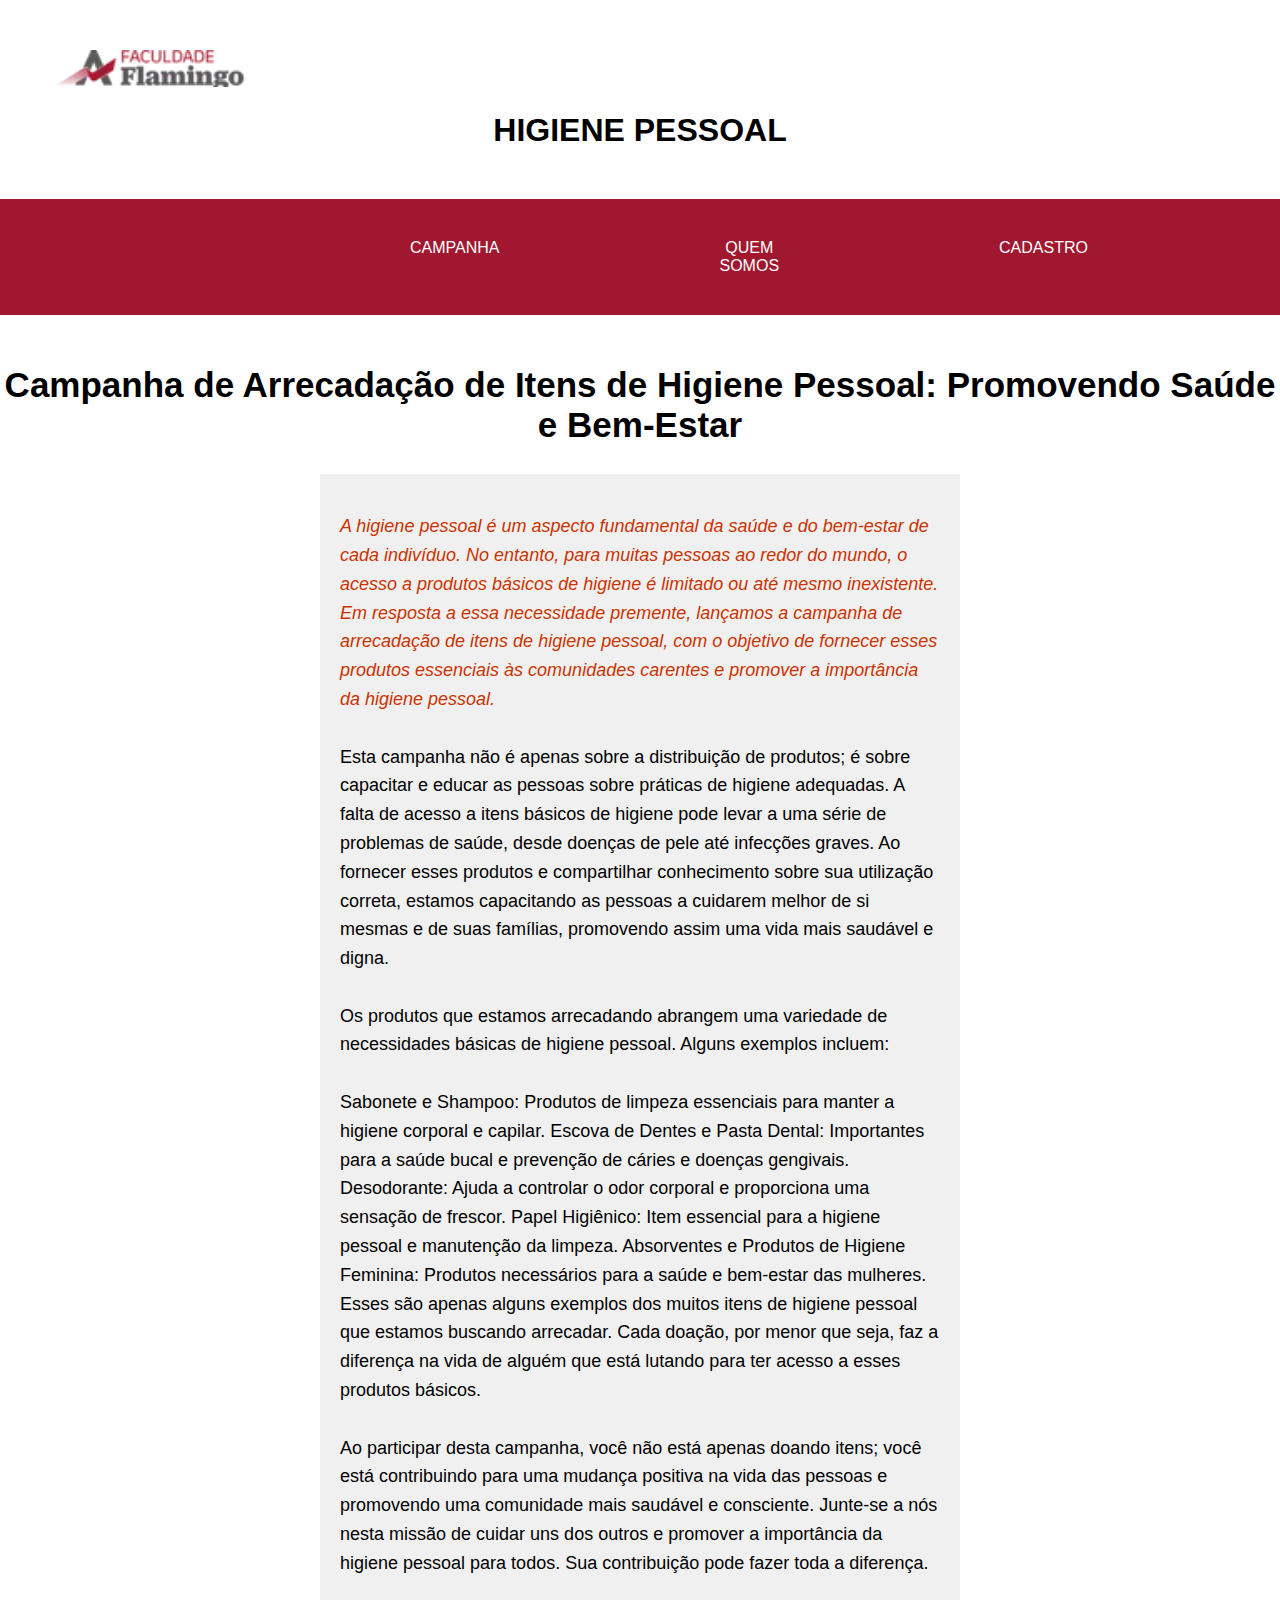
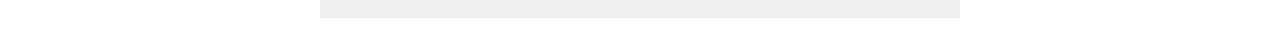
<file: index.html>
<!DOCTYPE html>
<html lang="en">

<head>
    <meta charset="UTF-8">
    <meta name="viewport" content="width=device-width, initial-scale=1.0">
    <link rel="stylesheet" href="extensão.css">
    <title>Grupo Flamingo</title>
</head>

<body>
    <header>
        <div class="cabeçalho">
            <img src="img.webp" alt="">
            <h1>HIGIENE PESSOAL</h1>

        </div>
    </header>   
    <div class="pontos">
        <ul>
            <li><a href="index.html">CAMPANHA</a></li>
            <li><a href="QuemSomos.html">QUEM SOMOS</a></li>
            <li><a href="cadastro.html">CADASTRO</a></li>
            <li><a href="contato.html">FALE CONOSCO</a></li>
        </ul>
    </div>

    <h2>Campanha de Arrecadação de Itens de Higiene Pessoal: Promovendo Saúde e Bem-Estar</h2>
    <div class="container2"><p><em>A higiene pessoal é um aspecto fundamental da saúde e do bem-estar de cada indivíduo. No entanto, para muitas
        pessoas ao redor do mundo, o acesso a produtos básicos de higiene é limitado ou até mesmo inexistente. Em
        resposta a essa necessidade premente, lançamos a campanha de arrecadação de itens de higiene pessoal, com o
        objetivo de fornecer esses produtos essenciais às comunidades carentes e promover a importância da higiene
        pessoal. </em><br><br>

        Esta campanha não é apenas sobre a distribuição de produtos; é sobre capacitar e educar as pessoas sobre
        práticas de higiene adequadas. A falta de acesso a itens básicos de higiene pode levar a uma série de problemas
        de saúde, desde doenças de pele até infecções graves. Ao fornecer esses produtos e compartilhar conhecimento
        sobre sua utilização correta, estamos capacitando as pessoas a cuidarem melhor de si mesmas e de suas famílias,
        promovendo assim uma vida mais saudável e digna.<br><br>

        Os produtos que estamos arrecadando abrangem uma variedade de necessidades básicas de higiene pessoal. Alguns
        exemplos incluem:<br><br>

            Sabonete e Shampoo: Produtos de limpeza essenciais para manter a higiene corporal e capilar.
        Escova de Dentes e Pasta Dental: Importantes para a saúde bucal e prevenção de cáries e doenças gengivais.
        Desodorante: Ajuda a controlar o odor corporal e proporciona uma sensação de frescor.
        Papel Higiênico: Item essencial para a higiene pessoal e manutenção da limpeza.
        Absorventes e Produtos de Higiene Feminina: Produtos necessários para a saúde e bem-estar das mulheres.
        Esses são apenas alguns exemplos dos muitos itens de higiene pessoal que estamos buscando arrecadar. Cada
        doação, por menor que seja, faz a diferença na vida de alguém que está lutando para ter acesso a esses produtos
        básicos.<br><br>


        Ao participar desta campanha, você não está apenas doando itens; você está contribuindo para uma mudança
        positiva na vida das pessoas e promovendo uma comunidade mais saudável e consciente. Junte-se a nós nesta missão
        de cuidar uns dos outros e promover a importância da higiene pessoal para todos. Sua contribuição pode fazer
        toda a diferença.</div> 
    </p>


</body>

</html>
</file>
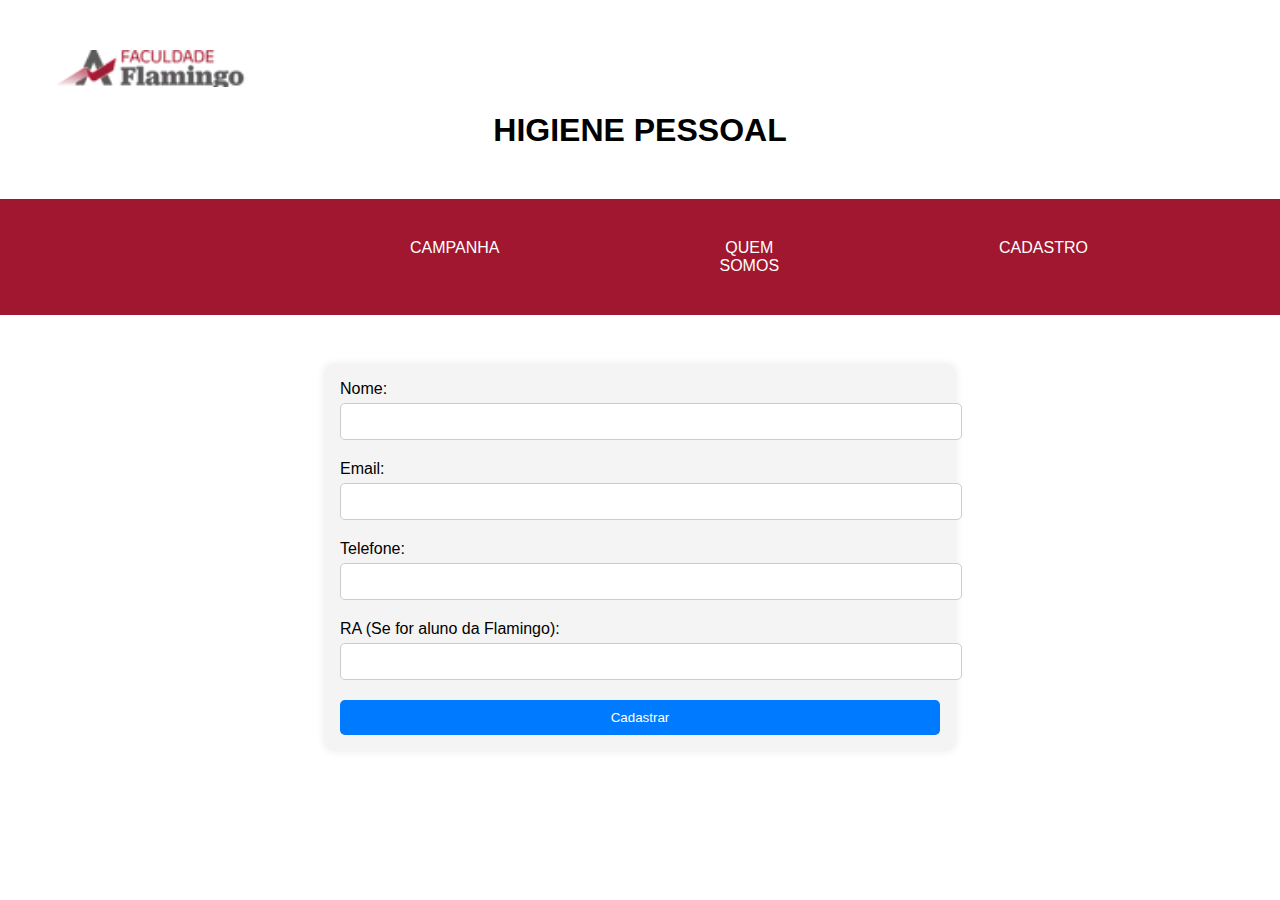
<file: cadastro.html>
<!DOCTYPE html>
<html lang="en">
<head>
    <meta charset="UTF-8">
    <meta name="viewport" content="width=device-width, initial-scale=1.0">
    <link rel="stylesheet" href="extensão.css">
    <title>Grupo Flamingo</title>
</head>
<body>
    <header>
            <div class="cabeçalho">
                <img src="img.webp" alt="">
                <h1>HIGIENE PESSOAL</h1>
            </div>
        </header>
        <div class="pontos">
            <ul>
                <li><a href="index.html">CAMPANHA</a></li>
                <li><a href="QuemSomos.html">QUEM SOMOS</a></li>
                <li><a href="cadastro.html">CADASTRO</a></li>
                <li><a href="contato.html">FALE CONOSCO</a></li>
            </ul>
        </div>
    <div class="container">
        <form id="cadastroForm">
            <div class="form-group">
                <label for="nome">Nome:</label>
                <input type="text" id="nome" name="nome" required>
            </div>
            <div class="form-group">
                <label for="email">Email:</label>
                <input type="email" id="email" name="email" required>
            </div>
            <div class="form-group">
                <label for="telefone">Telefone:</label>
                <input type="tel" id="telefone" name="telefone" required>
            </div>
            <div class="form-group">
                <label for="telefone">RA (Se for aluno da Flamingo):</label>
                <input type="tel" id="telefone" name="telefone" required>
            </div>
            <button type="submit">Cadastrar</button>
        </form>
    </div>

</body>
</html>
</file>
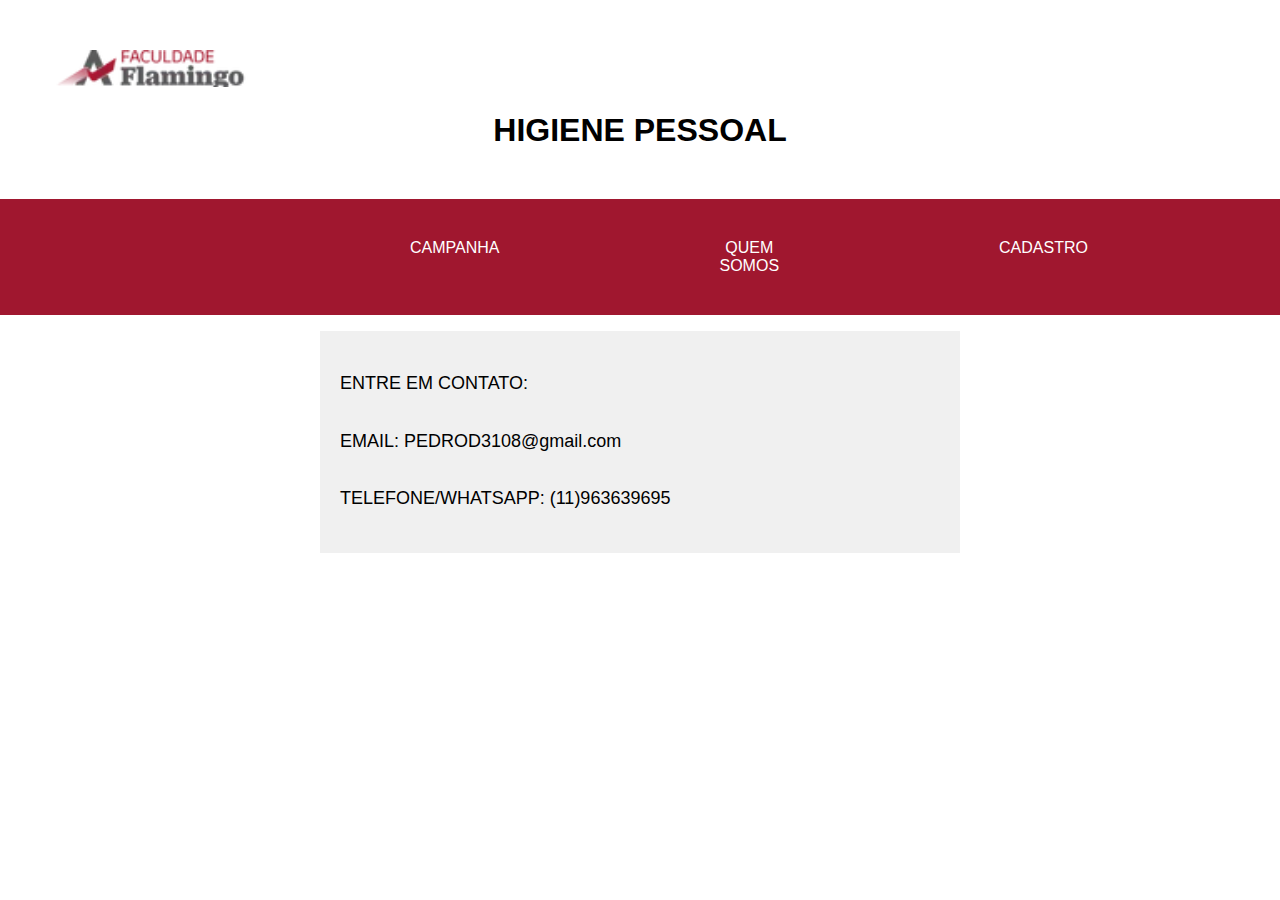
<file: contato.html>
<!DOCTYPE html>
<html lang="en">

<head>
    <meta charset="UTF-8">
    <meta name="viewport" content="width=device-width, initial-scale=1.0">
    <link rel="stylesheet" href="extensão.css">
    <title>Grupo Flamingo</title>
</head>

<body>
    <header>
        <div class="cabeçalho">
            <img src="img.webp" alt="">
            <h1>HIGIENE PESSOAL</h1>
        </div>
    </header>
    <div class="pontos">
        <ul>
            <li><a href="index.html">CAMPANHA</a></li>
            <li><a href="QuemSomos.html">QUEM SOMOS</a></li>
            <li><a href="cadastro.html">CADASTRO</a></li>
            <li><a href="contato.html">FALE CONOSCO</a></li>
        </ul>
    </div>

    <div class="container2">
        <p>
            ENTRE EM CONTATO: <br><br>

            EMAIL: PEDROD3108@gmail.com <br><br>
            TELEFONE/WHATSAPP: (11)963639695
        </p>
    </div>
</body>

</html>
</file>
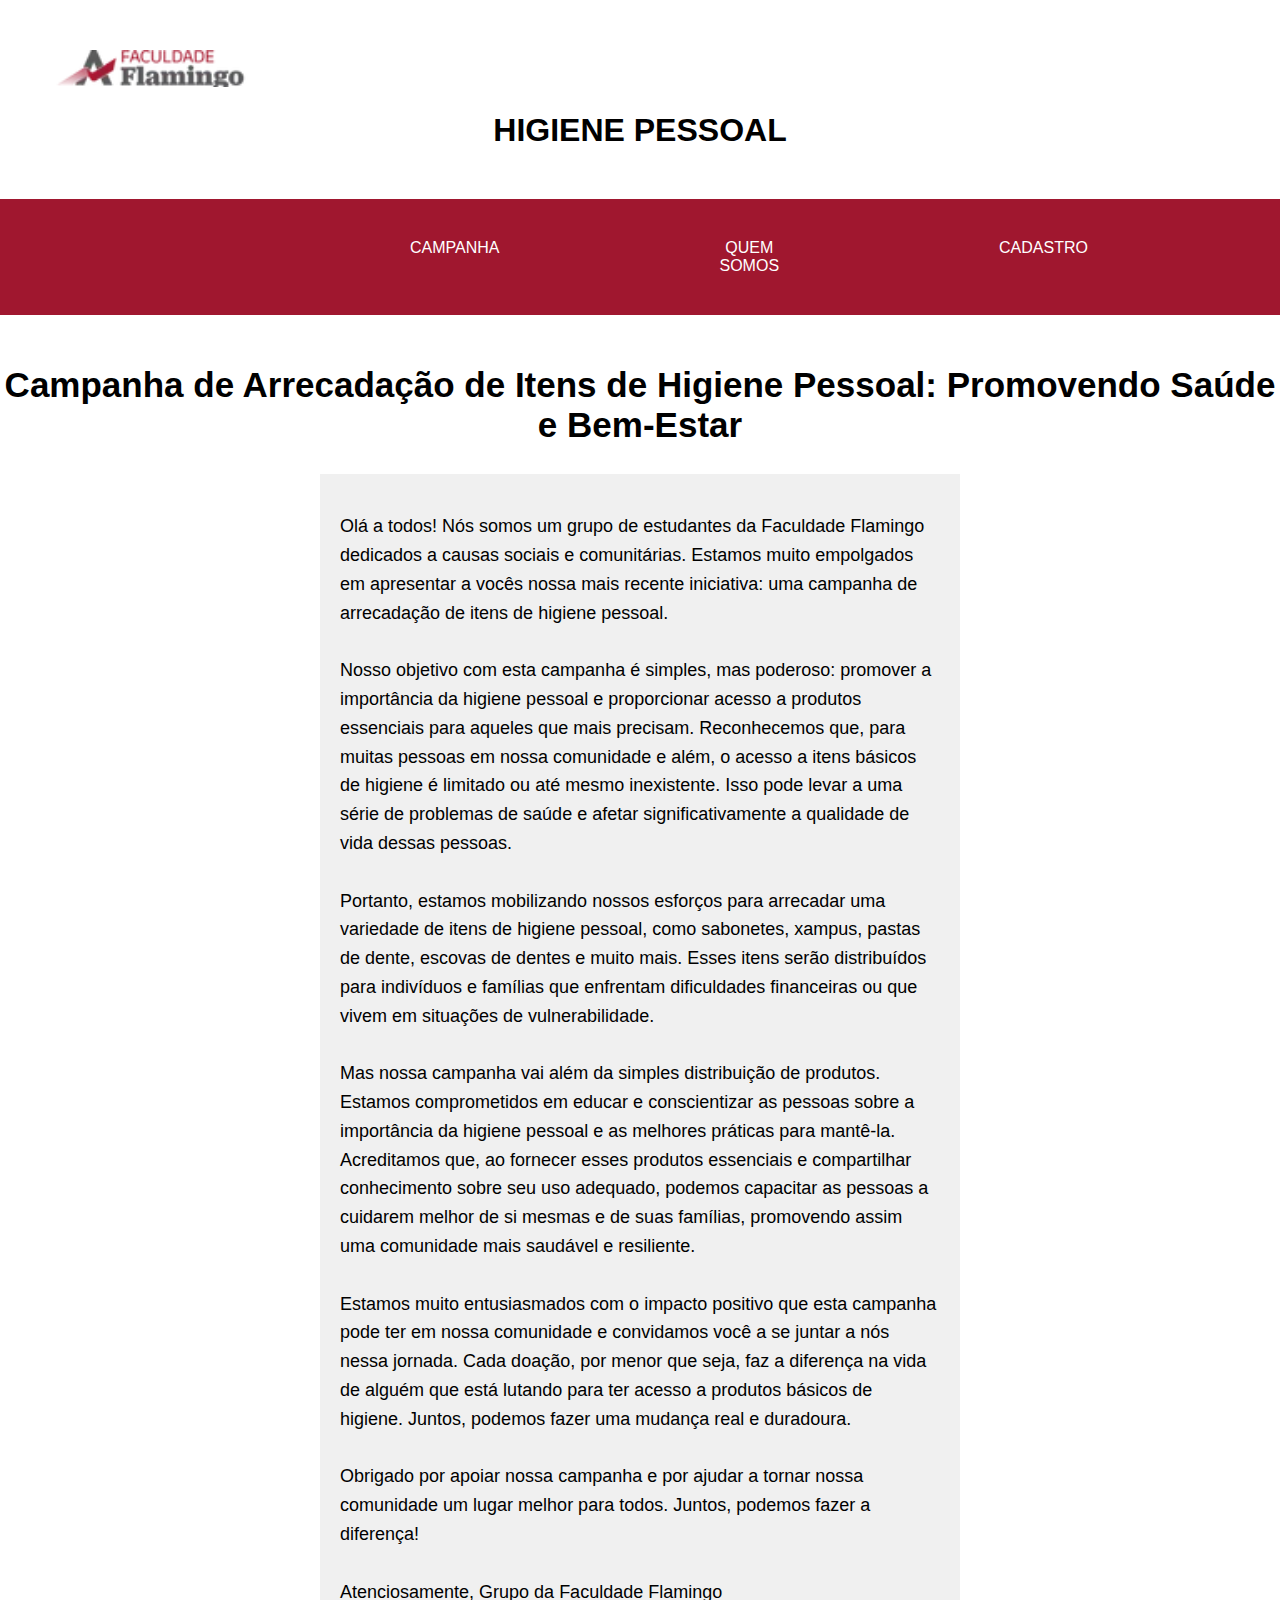
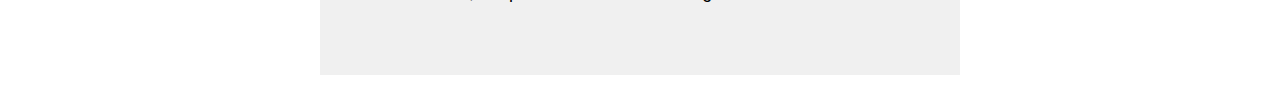
<file: QuemSomos.html>
<!DOCTYPE html>
<html lang="en">
<head>
    <meta charset="UTF-8">
    <meta name="viewport" content="width=device-width, initial-scale=1.0">
    <link rel="stylesheet" href="extensão.css">
    <title>Grupo Flamingo</title>
</head>
<body>
    <header>
        <div class="cabeçalho">
            <img src="img.webp" alt="">
            <h1>HIGIENE PESSOAL</h1>
        </div>
    </header>
    <div class="pontos">
        <ul>
            <li><a href="index.html">CAMPANHA</a></li>
            <li><a href="QuemSomos.html">QUEM SOMOS</a></li>
            <li><a href="cadastro.html">CADASTRO</a></li>
            <li><a href="contato.html">FALE CONOSCO</a></li>
        </ul>
    </div>

    <h2>Campanha de Arrecadação de Itens de Higiene Pessoal: Promovendo Saúde e Bem-Estar</h2>
    <div class="container2"><p>
        Olá a todos!

Nós somos um grupo de estudantes da Faculdade Flamingo dedicados a causas sociais e comunitárias. Estamos muito empolgados em apresentar a vocês nossa mais recente iniciativa: uma campanha de arrecadação de itens de higiene pessoal.
<br><br>
Nosso objetivo com esta campanha é simples, mas poderoso: promover a importância da higiene pessoal e proporcionar acesso a produtos essenciais para aqueles que mais precisam. Reconhecemos que, para muitas pessoas em nossa comunidade e além, o acesso a itens básicos de higiene é limitado ou até mesmo inexistente. Isso pode levar a uma série de problemas de saúde e afetar significativamente a qualidade de vida dessas pessoas.
<br><br>
Portanto, estamos mobilizando nossos esforços para arrecadar uma variedade de itens de higiene pessoal, como sabonetes, xampus, pastas de dente, escovas de dentes e muito mais. Esses itens serão distribuídos para indivíduos e famílias que enfrentam dificuldades financeiras ou que vivem em situações de vulnerabilidade.
<br><br>
Mas nossa campanha vai além da simples distribuição de produtos. Estamos comprometidos em educar e conscientizar as pessoas sobre a importância da higiene pessoal e as melhores práticas para mantê-la. Acreditamos que, ao fornecer esses produtos essenciais e compartilhar conhecimento sobre seu uso adequado, podemos capacitar as pessoas a cuidarem melhor de si mesmas e de suas famílias, promovendo assim uma comunidade mais saudável e resiliente.
<br><br>
Estamos muito entusiasmados com o impacto positivo que esta campanha pode ter em nossa comunidade e convidamos você a se juntar a nós nessa jornada. Cada doação, por menor que seja, faz a diferença na vida de alguém que está lutando para ter acesso a produtos básicos de higiene. Juntos, podemos fazer uma mudança real e duradoura.
<br><br>
Obrigado por apoiar nossa campanha e por ajudar a tornar nossa comunidade um lugar melhor para todos. Juntos, podemos fazer a diferença!
<br><br>
Atenciosamente,
Grupo da Faculdade Flamingo
<br><br>

    </div> 
    </p>


</body>
</html>
</file>
<file: extensão.css>
body {
    font-family: Arial, sans-serif;
    margin: 0;
    padding: 0;
}

.container {
    max-width: 600px;
    margin: 50px auto;
    padding: 15px;
    background-color: #f4f4f4;
    border-radius: 8px;
    box-shadow: 0 0 10px rgba(0, 0, 0, 0.1);
    font-family: 'Lucida Sans', 'Lucida Sans Regular', 'Lucida Grande', 'Lucida Sans Unicode', Geneva, Verdana, sans-serif;

}

h1 {
    font-family: 'Gill Sans', 'Gill Sans MT', Calibri, 'Trebuchet MS', sans-serif;
    color: black;
    text-align: center;
}

.form-group {
    margin-bottom: 20px;
}

label {
    display: block;
    margin-bottom: 5px;
}

input[type="text"],
input[type="email"],
input[type="tel"] {
    width: 100%;
    padding: 10px;
    border: 1px solid #ccc;
    border-radius: 5px;
}

button[type="submit"] {
    display: block;
    width: 100%;
    padding: 10px;
    background-color: #007bff;
    color: #fff;
    border: none;
    border-radius: 5px;
    cursor: pointer;
}

button[type="submit"]:hover {
    background-color: #0056b3;
}


img {
    width: 200px;
    margin-left: 50px;
    margin-top: 50px;
}

.pontos{
    margin-top: 50px;
    background-color: #A0172F;
    text-align: center;
}


li{
    font-family: 'Gill Sans', 'Gill Sans MT', Calibri, 'Trebuchet MS', sans-serif;
    padding: 25px 80px;
    margin: 15px 30px;
    color: white;
}

ul li a {
    text-decoration: none;
    color: inherit;
    width: 30px;
  }

h2{
    text-align: center;
    margin-top: 50px;
    font-size: 35px;
}

p{
    font-size: 18px;
    line-height: 1.6;
    margin-bottom: 20px;    
}

em {
    font-style: italic;
    color: #cc3300;
}

.container2 {
    width: 50%;
    margin: 0 auto;
    background-color: #f0f0f0; 
    padding: 20px; 
    box-sizing: border-box;
}

ul {
    list-style: none;
    display: flex;
    padding-left: 300px;
}
</file>
